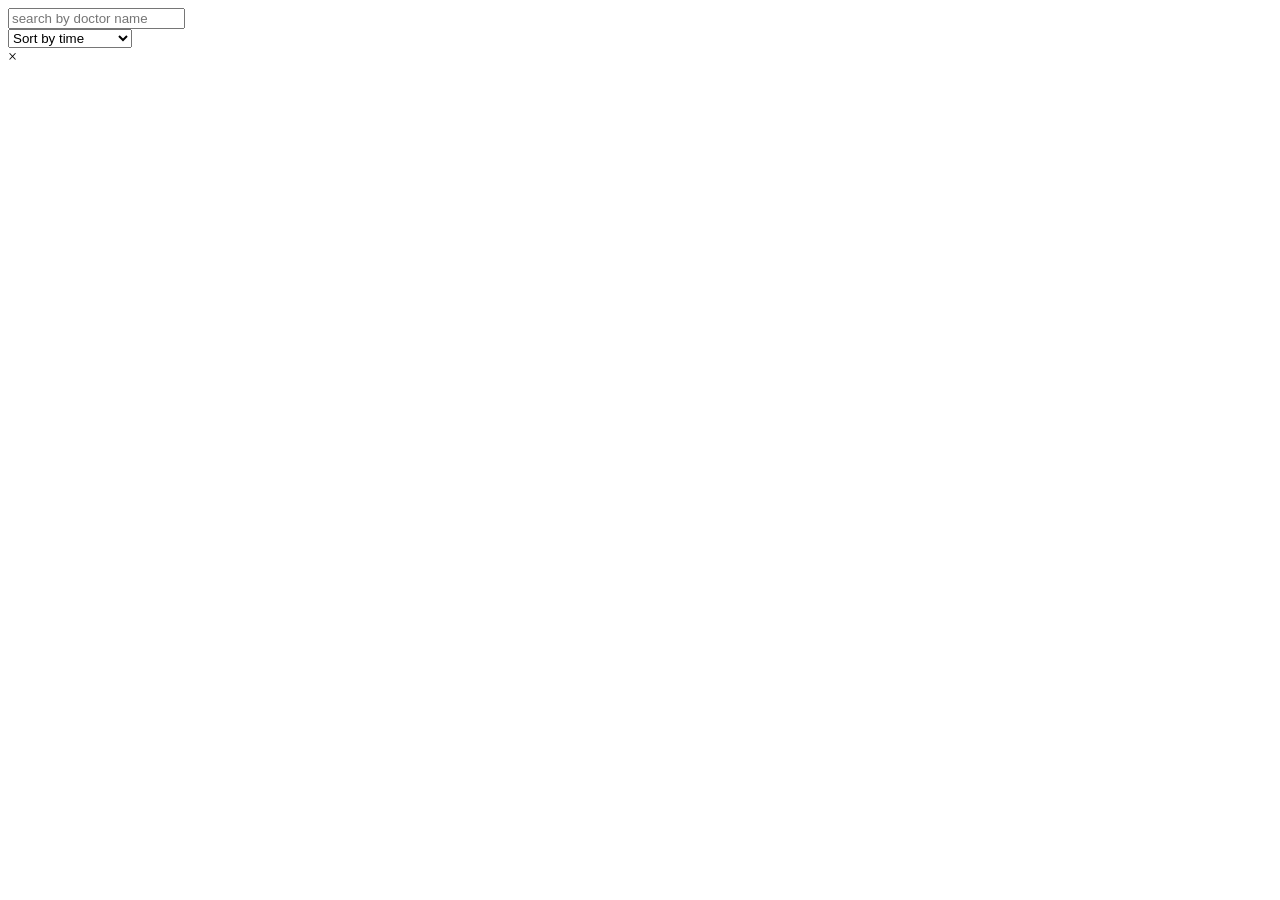
<file: code/src/main/resources/static/pages/loggedPatientDashboard.html>
<!DOCTYPE html>
<html lang="en">
<head>
    <meta charset="UTF-8">
    <meta name="viewport" content="width=device-width, initial-scale=1.0">
    <title>Admin Dashboard</title>

    <link rel = "stylesheet" th:href="@{/assets/css/adminDashboard.css}"/>
    <link rel="stylesheet" th:href="@{/assets/css/style.css}" />

    <script th:src="@{/js/render.js}" defer></script>
    <script th:src="@{/js/util.js}" defer></script>

    <!-- JS: layout components -->
    <script th:src="@{/js/components/header.js}" defer></script>
    <script th:src="@{/js/components/footer.js}" defer></script>

     <script th:src="@{/js/components/header.js}" defer></script>
    <script th:src="@{/js/components/footer.js}" defer></script>

</head>



<body>
    <div class = "container"> 
         <div class="wrapper">
                <div id="header"></div>
                 <main class = "main-content"> 
                    <input type = "text"id = "searchBar" placeholder="search by doctor name"/>
                     <!-- filters -->
                      <div class = "filters">
                        <select id = "timeSort"class = "select-dropdown">
                                <option value="">Sort by time</option>
                                <option value="asc">Earliest → Latest</option>
                                <option value="desc">Latest → Earliest</option>
                        </select>
                        <!-- dynamic doctor cards list -->
                        <div id = "comtent"> </div>
                      
                 </main>
                  <!-- injected by footer.js -->
                     <div id="footer"></div>
         </div>
    </div>
        <!-- Modal (hidden/visible controlled by JS/CSS) -->
         <div id = "modal"class = "modal hidden">
            <div class = "modal-content">
                <span id="closeModal" class="close">&times;</span>
                 <div id="modal-body"></div>
            </div>
         </div>

         <!-- page scripts -->
    <script type="module" th:src="@{/js/services/adminDashboard.js}" defer></script>
    <script type="module" th:src="@{/js/components/doctorCard.js}" defer></script>
   
</body>
</html>
</file>
